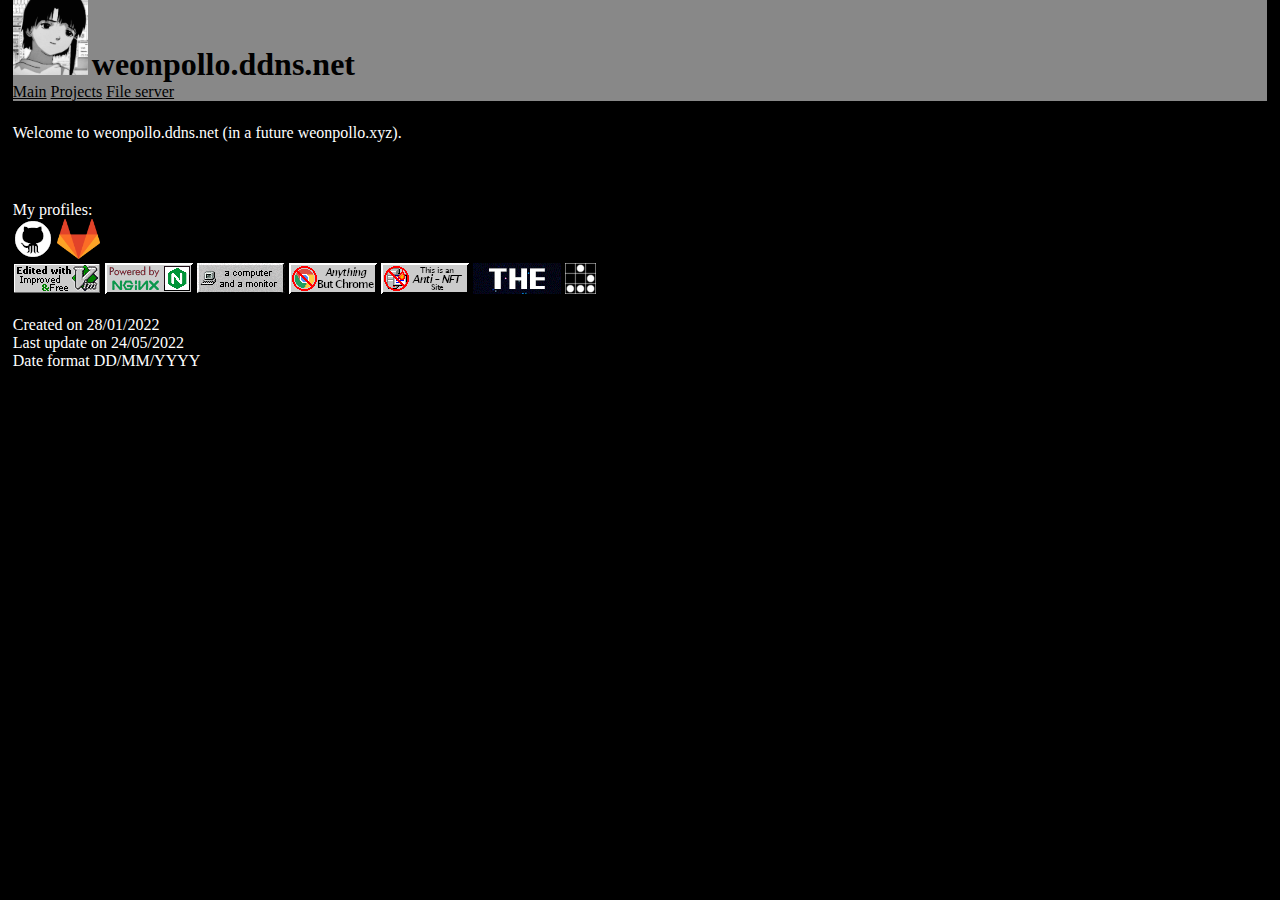
<file: index.html>
<html>
    <head>
	<link rel="stylesheet" href="./main.css" />
	<title>weonpollo.ddns.net</title>
    </head>

    <body>
	<div class="header">
	    <ul>
		<li><a href="."><img src="img/Foto uwu.jpg" height="75" /></a></li>

		<li><h1>weonpollo.ddns.net</h1></li>
	    </ul>

	    <div class="nav">
		<ul>
		    <li><a href=".">Main</a></li>
		    <li><a href="./projects/">Projects</a></li>
		    <li><a href="./data/">File server</a></li>
		</ul>
	    </div>
	</div>

	<div class="content">
	    <br />
	    <p>
		Welcome to weonpollo.ddns.net (in a future weonpollo.xyz).
	    </p>

	    <br />
	</div>

	<br />
	<br />

	<div class="footer">
    	    <p>My profiles:</p>
	    <ul>
		<li><a href="https://github.com/raulgilabert"><img src="img/github.png" height="40" /></a></li>
		<li><a href="https://gitlab.com/raulgilabert"><img src="img/gitlab.png" height="40" /></a></li>
	    </ul>

	    <img src="img/vim.gif" alt="Edited with Vim" />
	    <img src="img/powered-by-nginx.gif" alt="Powered by nginx" />
	    <img src="img/bestvw.gif" alt="Best viewed with a computer and a monitor" />
	    <img src="img/antichrome.gif" alt="I hate Chrome" />
	    <img src="img/antinft.gif" alt="I also hate NFTs" />
	    <a href="https://yesterweb.org/no-to-web3/"><img src="img/noweb32.gif" alt="No to web3" /></a>
	    <a href='http://www.catb.org/hacker-emblem/'><img
		src='img/glider.png' alt='hacker
		emblem' /></a>
	    <br />
	    <br />
    	    <p>Created on 28/01/2022 <br />
	    Last update on 24/05/2022 <br />
	    Date format DD/MM/YYYY</p>
	</div>
    </body>
</html>
</file>
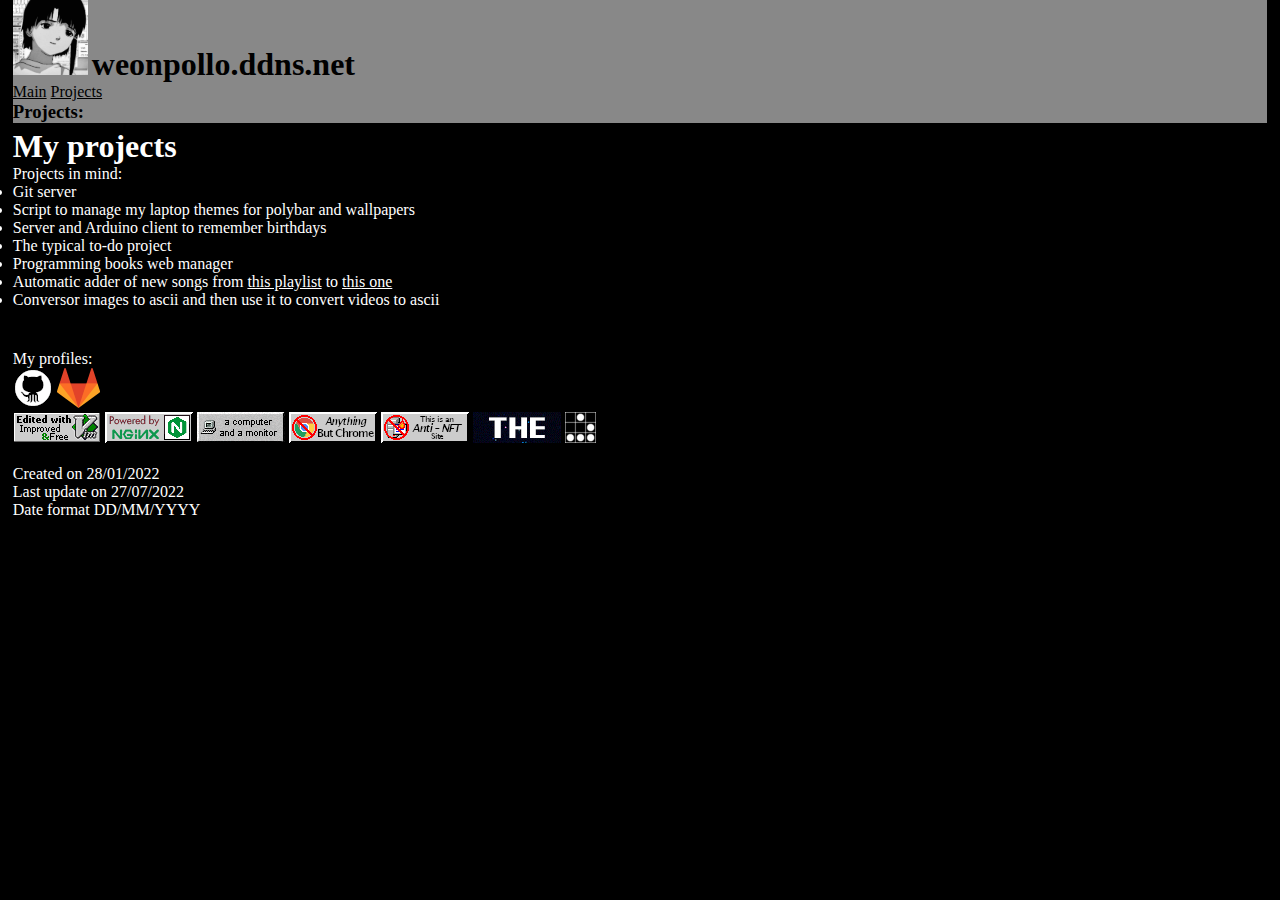
<file: projects/index.html>
<html>
    <head>
	<title>Projects</title>
	<link rel="stylesheet" href="../main.css" />
    </head>

    <body>
	<div class="header">
	    <ul>
		<li><a href="."><img src="../data/img/Foto uwu.jpg" height="75" /></a></li>

		<li><h1>weonpollo.ddns.net</h1></li>
	    </ul>

	    <div class="nav">
		<ul>
		    <li><a href="../">Main</a></li>
		    <li><a href=".">Projects</a></li>
		</ul>
		<h3>Projects:</h3>
		<ul>
	<!--	    <li><a href="./imgToAscii/">Image to ASCII</a></li>
	    -->	</ul>

	    </div>
	</div>

	<div class="content">
	    <h1>My projects</h1>

	    <p>Projects in mind:</p>
	    <ul>
		<li>Git server</li>
		<li>Script to manage my laptop themes for polybar and
		    wallpapers</li>
		<li>Server and Arduino client to remember birthdays</li>
		<li>The typical to-do project</li>
		<li>Programming books web manager</li>
		<li>Automatic adder of new songs from <a
			href="https://open.spotify.com/playlist/37i9dQZF1DWWY64wDtewQt?si=1f4d037c80114952">this
			playlist</a> to <a
			href="https://open.spotify.com/playlist/3TEqShW2x0lkRBkPJMBXQf?si=316260c8a974420b">this
			one</a></li>
		<li>Conversor images to ascii and then use it to convert videos
		to ascii</li>
	    </ul>
	</div>

	<br />
	<br />

	<div class="footer">
    	    <p>My profiles:</p>
	    <ul>
		<li><a href="https://github.com/raulgilabert"><img src="../data/img/github.png" height="40" /></a></li>
		<li><a href="https://gitlab.com/raulgilabert"><img src="../data/img/gitlab.png" height="40" /></a></li>
	    </ul>

	    <img src="../data/img/vim.gif" alt="Edited with Vim" />
	    <img src="../data/img/powered-by-nginx.gif" alt="Powered by nginx" />
	    <img src="../data/img/bestvw.gif" alt="Best viewed with a computer and a monitor" />
	    <img src="../data/img/antichrome.gif" alt="I hate Chrome" />
	    <img src="../data/img/antinft.gif" alt="I also hate NFTs" />
	    <a href="https://yesterweb.org/no-to-web3/"><img src="../data/img/noweb32.gif" alt="No to web3" /></a>
	    <a href='http://www.catb.org/hacker-emblem/'><img
		src='../data/img/glider.png' alt='hacker
		emblem' /></a>
	    <br />
	    <br />
    	    <p>Created on 28/01/2022 <br />
	    Last update on 27/07/2022 <br />
	    Date format DD/MM/YYYY</p>
	</div>

    </body>
</html>
</file>
<file: main.css>
* {
    margin: 0 0 0 0;
    border: 0 0 0 0;
    padding: 0 0 0 0;
    color: #FFFFFF;
}

body {
    background-color: #000000;
    padding: 0 1% 0 1%;
}

.header {
    background-color: #888888;
}

.header * {
    color: #000000;
}

.header ul li {
    display: inline-block;
}
/*
.footer {
    background-color: #888888;
}

.footer * {
    color: #000000;
}
*/
.footer ul li {
    display: inline-block;
}

.nav {
    background-color: #888888;
}

.content {
    padding: 5px 0 5px 0;
    /*border-style: solid;
    border-color: #888888;*/
}
</file>
